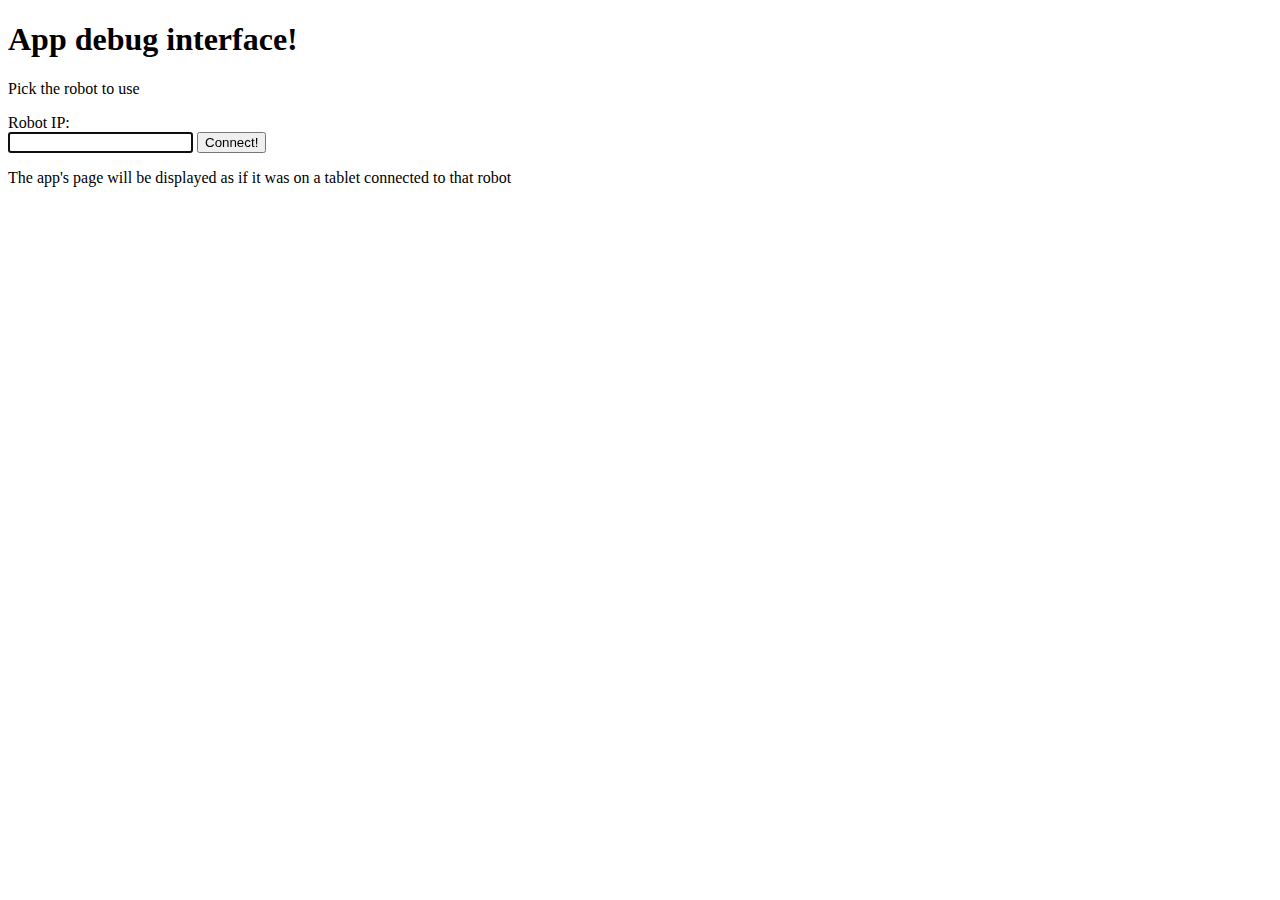
<file: templates/app-with-tablet/debug/index.html>
<!DOCTYPE html>
<html>
<head>
</head>
<body class="unselectable">
    <h1>App debug interface!</h1>
    <p>Pick the robot to use</p>
    Robot IP:
    <form name="pickrobot">
        <input id="robotip" type="text" autofocus="autofocus"></input>
        <input type="submit" value="Connect!" />
    </form>
    <p>The app's page will be displayed as if it was on a tablet connected to that robot</p>

	<!-- javascript -->
	<script src="js/jquery-1.11.0.min.js"></script>
	<script src="js/jquery.cookie.js"></script>
	<script type="text/javascript">
		$(function(){
            function connect() {
                var robotIp = $("#robotip").val();
                if(robotIp) {
                    $.cookie("robotip", robotIp, { expires : 356 }); // Expires in one year
                    console.log("Connecting to " + robotIp);
                    if (window.location.protocol == "file:") {
                        var projectRoot = window.location.href.split("/debug/index.html")[0];
                        window.location.href = projectRoot + "/app/html/index.html?robot=" +  robotIp;
                    } else {
                        window.location.href = "/app/html/?robot=" +  robotIp;
                    }
                }
            }
            $("#robotip").val($.cookie("robotip")).select();
            $("form").submit(function(event) {
                event.preventDefault();
                connect();
            });
		})
	</script>

</body>
</html>
</file>
